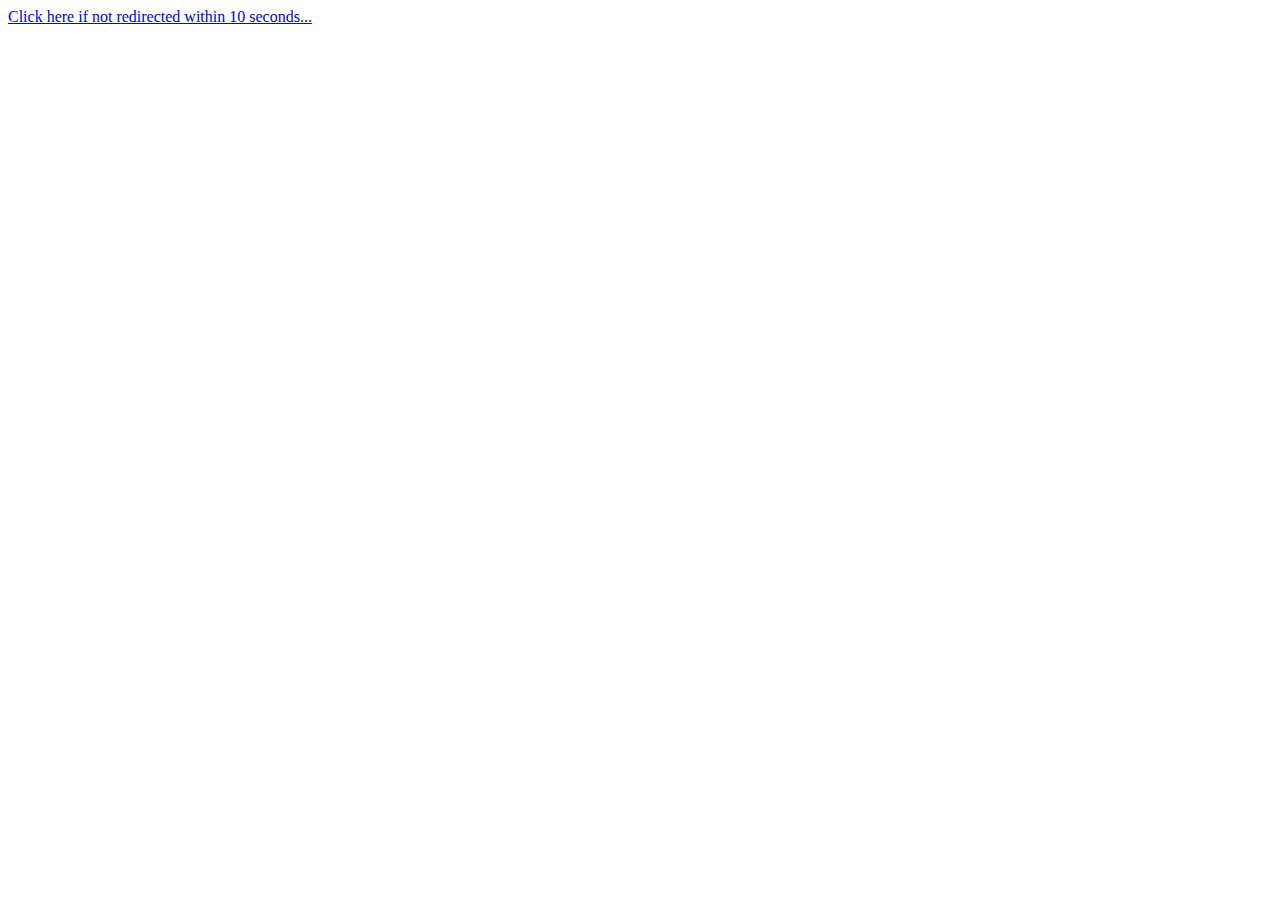
<file: index.html>
<!DOCTYPE html>
<html>
    <head>
        <title>Index</title>
     <meta charset="UTF-8" />
     <meta http-equiv="refresh" content="3; URL=src/pages/index.html" />
   </head>
   <body>
     <a href = "/src/pages/index.html"> Click here if not redirected within 10 seconds...</a>
   </body>
</html>
</file>
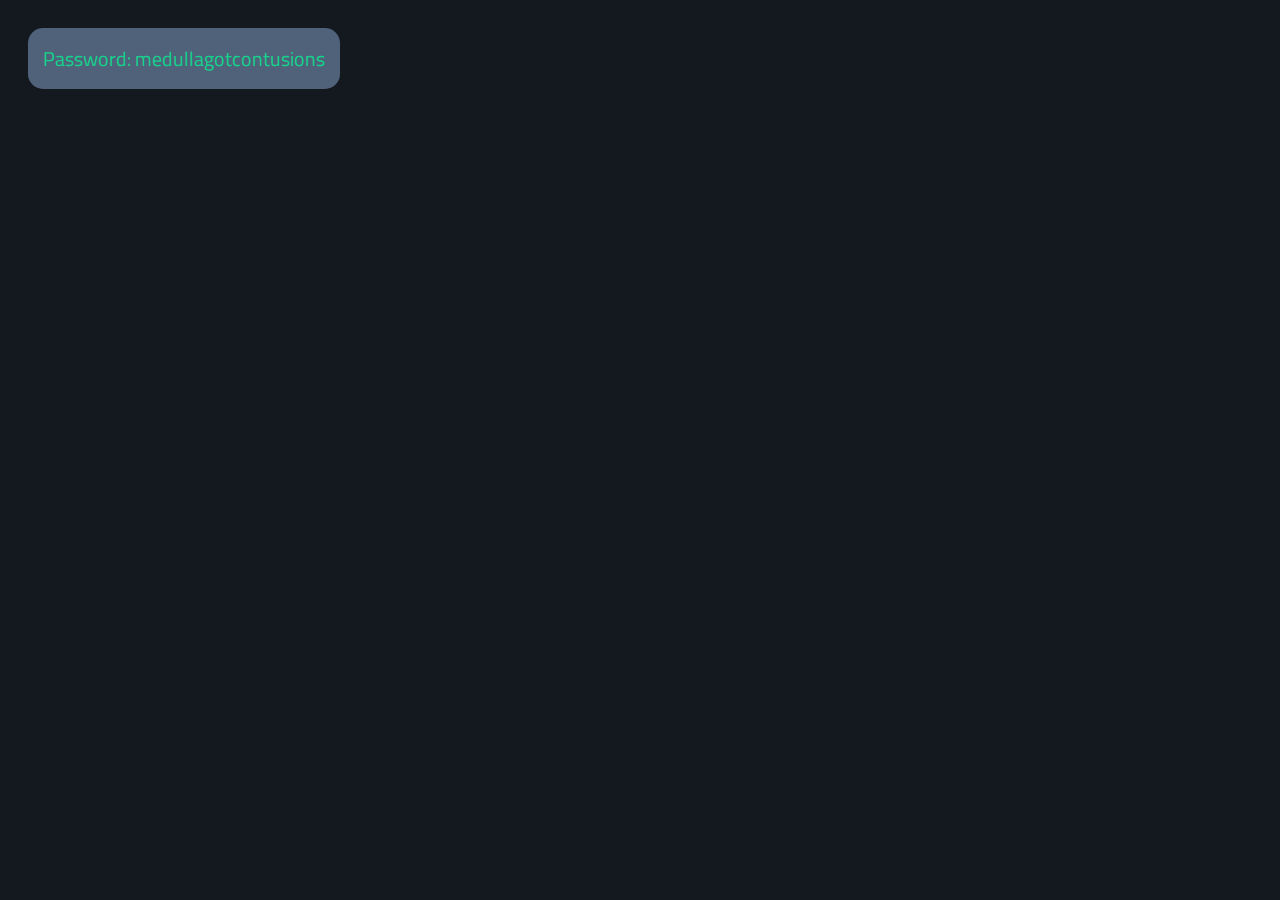
<file: src/pages/index.html>
<!DOCTYPE html>
<html lang="en">
  <head>
    <meta charset="UTF-8" />
    <meta name="viewport" />
    <meta name="keywords" content="laurance torture"/>
    <meta http-equiv="Expires" content="0" />
    <title>WWWWWWWWWWW</title>
   
    <link rel="stylesheet" href="../styles/style.css?jas" type="text/css">
    <link rel="stylesheet" href="../styles/stdimg.css?jas" type="text/css">
    <link rel="stylesheet" href="../styles/navbar.css?jas" type="text/css"> 
    <link rel="stylesheet" href="../styles/stdtext.css?jas" type="text/css">
    <link rel="icon" href="../../assets/icon.svg?jas" type="text/css">
    
    <style>
      @import url('https://fonts.googleapis.com/css2?family=Titillium+Web&display=swap');
    </style>
  </head>
  <body>
        <div id="woroks">
          <std-text>Password:   medullagotcontusions
          </std-text>
        </div>
        
        <div id="chets">
          <std-text> sory.. you cant access this yet.. try coming back after 6am</std-text>
        </div>
    <!-- Custom element scripts -->
    <script src="../js/stdtext.js"> </script>
    <script src="../js/stdimg.js"></script>
    <script>
      let rn = new Date();
      let hour = rn.getHours();
      if(hour >= 6)
      {
        document.getElementById("chets").remove();
      }
      else {
        document.getElementById("woroks").remove();
      }
    </script>
  </body>
</html>
</file>
<file: src/styles/style.css>
body
{
  background-color: #14181f;
  display: flex;
  flex-direction: row;
}

.content
{
  display: flex;
  background-color: #090b0e;
  width: 90%;
  margin: 100px 0px 0px 5%;
  flex-direction: column;
}

.outerContainer
{
  display: flex;
  flex-direction: column;
  background-color: #3f4d61;
  width: 90%;
  margin-left: 5%;
  border-radius: 15px;
  padding-top: 10px
}

.innerContainer
{
  display: flex;
  flex-direction: row;
}

.divider
{
  margin: 20px;
}

.header
{
  color: #11af75;
  align-self: center;
  display:flex;
  font-family: 'Titillium Web', sans-serif;
  margin: 5px;
  text-decoration: underline;
}

td, th {
  color:#11af75;
  border: 2px solid #11af75;
}

button
{
  background-color: #090b0e;
  color: #11af75;
  border-radius: 5px;
  padding: 10px;
  width: 200px;
  height: 50px;
  margin: 10px;
  font-family: 'Titillium Web', sans-serif;
}
button:hover 
{
  background-color:  #3f4d61;
  transition-duration: 0.3s;
}
button:active 
{
  background-color: #14181f;
}

address
{
  color: #11af75;
  margin: 5px;
  align-self: center;
  background-color:  #3f4d61;
  border-radius: 10px;
  padding: 10px;
  font-family: 'Titillium Web', sans-serif;
}

label
{
  color: #11af75;
  align-self: center;
  font-family: 'Titillium Web', sans-serif;
}


audio::-webkit-media-controls-panel
{
  background-color: #090b0e;
}

audio::-webkit-media-controls-mute-button {
  background-color: white;
  border-radius: 50%;
}
audio::-webkit-media-controls-play-button
{
  background-color: white;
  border-radius: 50%;
}
audio::-webkit-media-controls-current-time-display
{
  color:#11af75;
  border-radius: 50%;
}
audio::-webkit-media-controls-time-remaining-display
{
  color:#11af75
}
audio::-webkit-media-controls-timeline
{
  background-color: #11af75;
  border-radius: 25px;
  margin-left: 10px;
  margin-right: 10px;
}
audio::-webkit-media-controls-volume-slider {
  background-color: #B1D4E0;
  border-radius: 25px;
  padding-left: 8px;
  padding-right: 8px;
}
</file>
<file: src/styles/stdimg.css>
.imgContainer
{
    display: flex;
    flex-direction: column;
    background-color: #50617a;
    align-items: center;
    padding: 20px;
    border-radius: 15px;
    margin: 20px;
    max-width: fit-content;
    max-height: fit-content;
    gap: 5px
}

.imgContainerElement
{
    display: flex;
    flex-wrap: wrap;
    background-color: #3f4d61;
    align-items: center;
    border-radius: 15px;
}

.imgContainerText
{
    color: #14d18c;
    font-family: 'Titillium Web', sans-serif;
    margin: 5px;
}

.imgContainerImg
{
    background-color: #3f4d61;
    padding: 5px;
    border-radius: 15px;
}
</file>
<file: src/styles/navbar.css>
.navContainer
{
  position: absolute;
  display: flex;
  background-color:#3f4d61;
  margin-right: 1%;
  width: 99%;
  /* justify-content: center;
  gap: 1%; */
  flex-wrap: wrap-reverse;
  height: 75px;
  border-bottom: 1px solid #14d18c;
}
.title
{
  display: flex;
  align-items: center;
  justify-content: center;
  margin: 0px;
  padding: 0px 20px 0px 20px;
  border-right: 2px solid #11af75;
}
.navItem
{
  display: flex;
  /* margin: 10px; */
  /* background-color: #50617a; */
  align-items: center;
  justify-content: center;
  /* border-radius: 10px; */
  margin: 0px;
  padding: 0px 20px 0px 20px;
}

.navItem:hover
{
  background-color: #14181f;
}

.navItemSelected
{
  display: flex;
  /* margin: 10px; */
  background-color: #090b0e; 
  align-items: center;
  justify-content: center;
  /* border-radius: 10px; */
  margin: 0px;
  padding: 0px 20px 0px 20px;
}

.navItemText
{
  text-decoration: none;
  color: #11af75;
  font-size: 30px;
  margin: 5px 15px 5px 15px;
  font-family: 'Titillium Web', sans-serif;
}
</file>
<file: src/styles/stdtext.css>
.stdContainer
{
    display: flex;
    flex-direction: column;
    background-color: #50617a;
    align-items: center;
    padding: 10px;
    border-radius: 15px;
    margin: 20px;
    gap: 5px
}

.stdText
{
    color: #14d18c;
    font-family: 'Titillium Web', sans-serif;
    margin: 5px;
    font-size: 20px;
}
</file>
